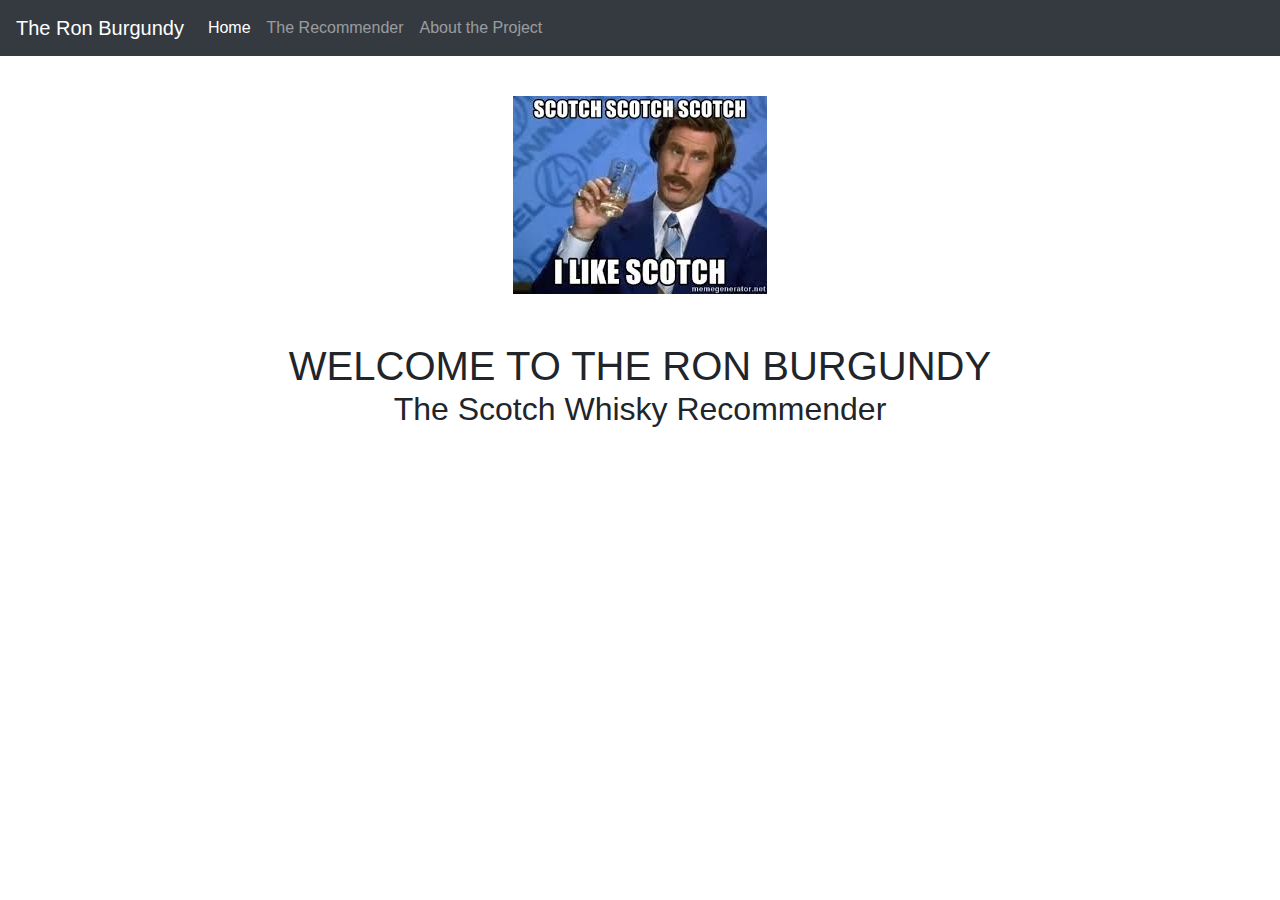
<file: myapp/whiskyapp/templates/index.html>
<!doctype html>
<html lang="en">
  <head>
    <meta charset="utf-8">
    <meta name="viewport" content="width=device-width, initial-scale=1, shrink-to-fit=no">
    <meta name="description" content="">
    <meta name="author" content="">

    <title>The Ron Burgundy</title>

    <!-- Bootstrap core CSS -->
    <link href="../static/css/bootstrap.min.css" rel="stylesheet">


  </head>

  <body>

      <!-- Navigation -->
    <nav class="navbar navbar-expand-md navbar-dark bg-dark fixed-top">
      <a class="navbar-brand" href="#">The Ron Burgundy</a>

      <button class="navbar-toggler" type="button" data-toggle="collapse" data-target="#navbarsExampleDefault" aria-controls="navbarsExampleDefault" aria-expanded="false" aria-label="Toggle navigation">
        <span class="navbar-toggler-icon"></span>
      </button>

      <div class="collapse navbar-collapse" id="navbarsExampleDefault">
        <ul class="navbar-nav mr-auto">

            <li class="nav-item active">
            <a class="nav-link" href="/">Home <span class="sr-only">(current)</span></a>
          </li>

           <li class="nav-item">
            <a class="nav-link" href="/input">The Recommender</a>
          </li>

            <li class="nav-item">
            <a class="nav-link" href="/about">About the Project</a>
          </li>
        </ul>
      </div>
    </nav>

    <!-- Header -->
      <div class="container">
        <br>
        <br>
        <br>
        <br>
        <img class="img-fluid mb-5 d-block mx-auto" src="[data-uri]" alt="">
        <h1 class="text-uppercase mb-0 text-center">Welcome to the Ron Burgundy</h1>
        <h2 class="font-weight-light mb-0 text-center">The Scotch Whisky Recommender</h2>
      </div>



      <!-- /.container -->

    <!-- Bootstrap core JavaScript
    ================================================== -->
    <!-- Placed at the end of the document so the pages load faster -->
    <script src="https://code.jquery.com/jquery-3.3.1.slim.min.js" integrity="sha384-q8i/X+965DzO0rT7abK41JStQIAqVgRVzpbzo5smXKp4YfRvH+8abtTE1Pi6jizo" crossorigin="anonymous"></script>
    <script>window.jQuery || document.write('<script src="../../assets/js/vendor/jquery-slim.min.js"><\/script>')</script>
    <!--<script src="../../assets/js/vendor/popper.min.js"></script>
    <script src="../../dist/js/bootstrap.min.js"></script> -->
  </body>
</html>
</file>
